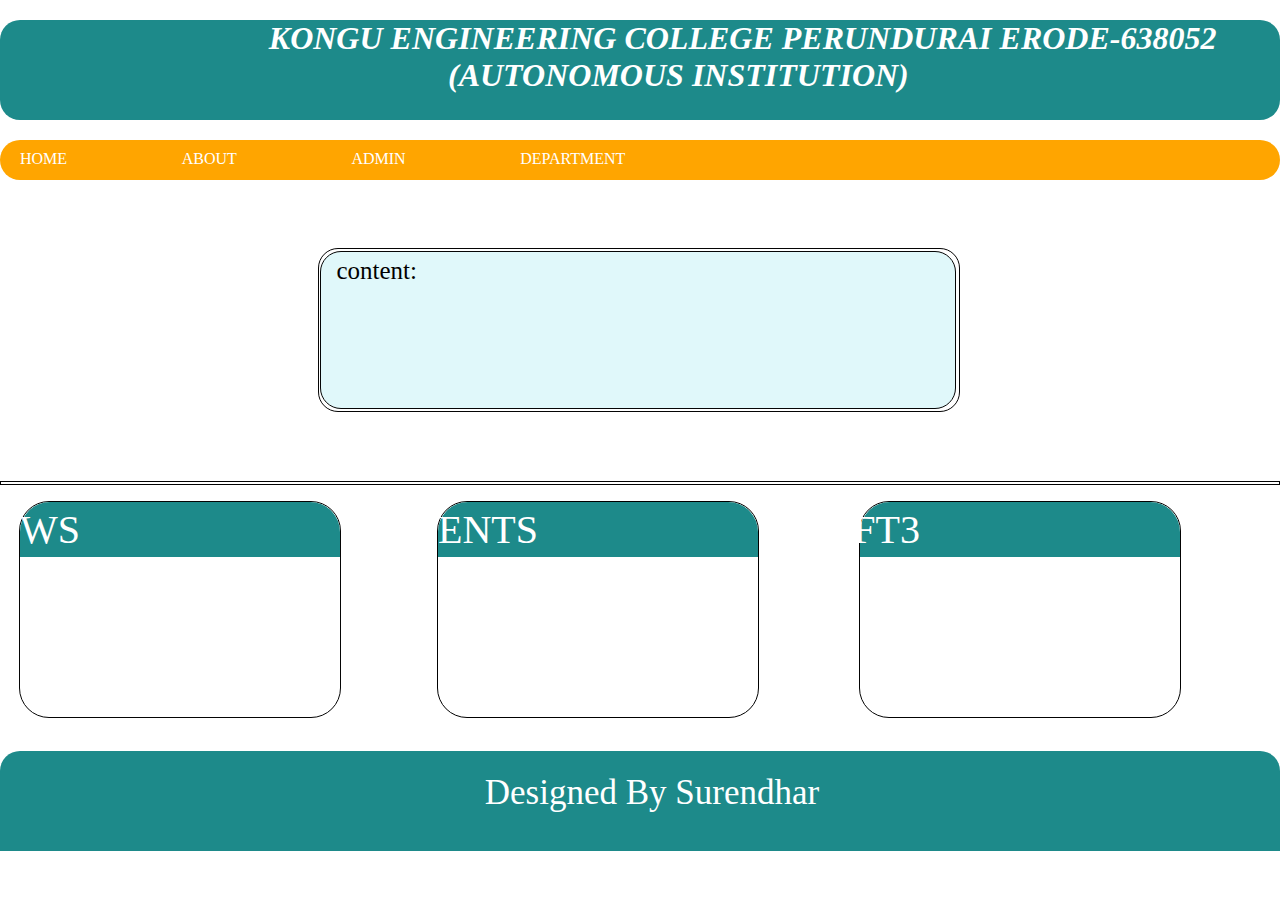
<file: index.html>
<!DOCTYPE html>
<html lang="en">
<head>
    <meta charset="UTF-8">
    <meta http-equiv="X-UA-Compatible" content="IE=edge">
    <meta name="viewport" content="width=device-width, initial-scale=1.0">
    <title>clg</title>
<link rel="stylesheet" type="text/css" href="styles.css"/>
</head>
<body>
<div id="header">
    <div id="headertext">
        <h1>KONGU ENGINEERING COLLEGE PERUNDURAI ERODE-638052</h1>
    </div>
    <div id="headertexts">
        <h1>(AUTONOMOUS INSTITUTION)</h1>
    </div>
    </div>
    <div id="header2">
        <div id ="headertext1">
            <ul>
                <li><a href="#">HOME</a></li>
                <li><a href="#">ABOUT</a></li>
                <li><a href="#">ADMIN</a></li>
                <li><a href="#">DEPARTMENT</a></li>
            </ul>
            
        </div>
        </div>
        <div id="rock">
            <div id="rock1">
                <div id="rock2">
                <p>content:</p>
                </div>
            </div>

        </div>
       <div id="li2" >

       </div>
       <div id="up">
           <div id="up1">
               <div id="go">
                <p>LEFT3</p>

               </div>

           </div>
           <div id="up2">
            <div id="go1">
                <p>EVENTS</p>
                   
            </div>
               
        </div>
        <div id="up3">
            <div id="go2">
                <p>NEWS </p>
            </div>
               
        </div>
       </div>
       <div id="footer">
<p>Designed By Surendhar</p>
       </div>


    
</body>
</html>
</file>
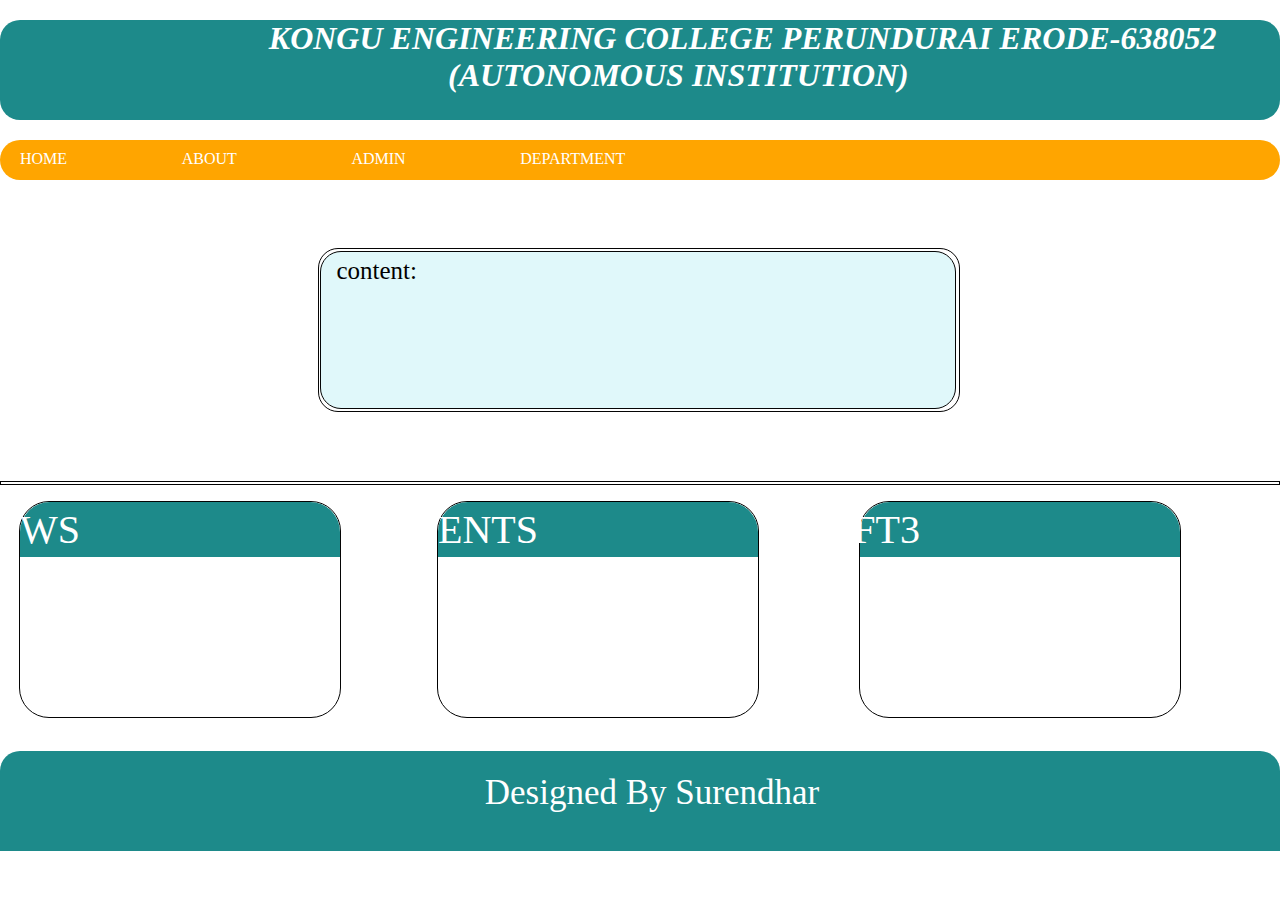
<file: clg_web.html>
<!DOCTYPE html>
<html lang="en">
<head>
    <meta charset="UTF-8">
    <meta http-equiv="X-UA-Compatible" content="IE=edge">
    <meta name="viewport" content="width=device-width, initial-scale=1.0">
    <title>clg</title>
<link rel="stylesheet" type="text/css" href="styles.css"/>
</head>
<body>
<div id="header">
    <div id="headertext">
        <h1>KONGU ENGINEERING COLLEGE PERUNDURAI ERODE-638052</h1>
    </div>
    <div id="headertexts">
        <h1>(AUTONOMOUS INSTITUTION)</h1>
    </div>
    </div>
    <div id="header2">
        <div id ="headertext1">
            <ul>
                <li><a href="#">HOME</a></li>
                <li><a href="#">ABOUT</a></li>
                <li><a href="#">ADMIN</a></li>
                <li><a href="#">DEPARTMENT</a></li>
            </ul>
            
        </div>
        </div>
        <div id="rock">
            <div id="rock1">
                <div id="rock2">
                <p>content:</p>
                </div>
            </div>

        </div>
       <div id="li2" >

       </div>
       <div id="up">
           <div id="up1">
               <div id="go">
                <p>LEFT3</p>

               </div>

           </div>
           <div id="up2">
            <div id="go1">
                <p>EVENTS</p>
                   
            </div>
               
        </div>
        <div id="up3">
            <div id="go2">
                <p>NEWS </p>
            </div>
               
        </div>
       </div>
       <div id="footer">
<p>Designed By Surendhar</p>
       </div>


    
</body>
</html>
</file>
<file: styles.css>
*{
    margin:0%;
    padding:0%;
}
#header{
    width: 100%;
    height: 100px;
    background-color: rgb(29, 138, 138);
    border-radius: 20px;
    margin-top:20px;
}
#headertext{
    margin-left: 21%;
    font-style: italic;

}
#headertext h1{
    color: white;
}
#headertexts{
    margin-left: 35%;
    font-style: italic;
}
#headertexts{
    color: white;
}
#header2{
    width: 100%;
    height: 40px;
    background-color:orange;
    border-radius: 20px;
    margin-top: 20px;
}
#headertext1 a{
    text-decoration: none;
    padding-right:5px;
    margin-right:7%;
    float:left;
    margin-top:10px;
    margin-left:20px;
    color:rgb(255, 255, 255);
    
}
#headertext1 ul li{
    display:inline;
}

#rock{
    background-color:white;
    height:270px;
    margin-top:18px;
}
#rock1{
    border: 1px solid rgb(5, 5, 5);
    width:50%;
    height:60%;
    margin-right:25%;
    float:right;
    margin-top:50px;
    border-radius: 20px;
    
}
#rock2{
    border: 1px solid rgb(5, 5, 5);
    float:right;
    width:99%;
    height:96%;
    margin-top:2px;
    margin-right:3px;
    border-radius: 21px;
    background-color:rgb(224, 248, 250)
   
}
#rock2 p{
    color:black;
    margin-left:15px;
    margin-top:5px;
    font-size:25px;
}
#li2{  
border: 1px solid rgb(3, 3, 3);
margin-top:13px;
height:2px;
}
#up{
    background-color:white;
    height:220px;
    width:100%;
    margin-top:16px;
}
#up1{
    border:1px solid rgb(3, 3, 3);
    height:215px;
    width:25%;
    margin-right:99px;
    border-radius:30px;
    float:right;
    
}
#up2{
    border:1px solid rgb(0, 0, 0);
    height:215px;
    width:25%;
    
    margin-right:100px;
    border-radius:30px;
    float:right;
}
#up3{
    border:1px solid rgb(5, 5, 5);
    height:215px;
    width:25%;
    margin-right:96px;
   
    border-radius:30px;
    float:right;
}
#go{
    background-color:rgb(29, 138, 138);;
    height:55px;
    width:100%;
    border-radius:30px 30px 0px 0px;
}
#go1{
    background-color:rgb(29, 138, 138);;
    height:55px;
    width:100%;
    border-radius:30px 30px 0px 0px;
}
#go2{
    background-color:rgb(29, 138, 138);;
    height:55px;
    width:100%;
    border-radius:30px 30px 0px 0px;
}
#go2 p {
    font-size: 40px;
    margin-right:260px;
    margin-top:4px;
    float:right;
    color:white;

}
#go1 p {
    font-size: 40px;
    margin-right:220px;
    margin-top:4px;
    float:right;
    color:white;

}
#go p {
    font-size: 40px;
    margin-right:260px;
    margin-top:4px;
    float:right;
    color:white;

}
#footer{
    background-color:rgb(29, 138, 138);;
    height:100px;
    width:100%;
    margin-top:30px;
    border-radius:20px 20px 0px 0px;
}
#footer p{
    color:white;
    float:right;
    font-size: 35px;
    margin-right:36%;
    margin-top:22px;
}
</file>
